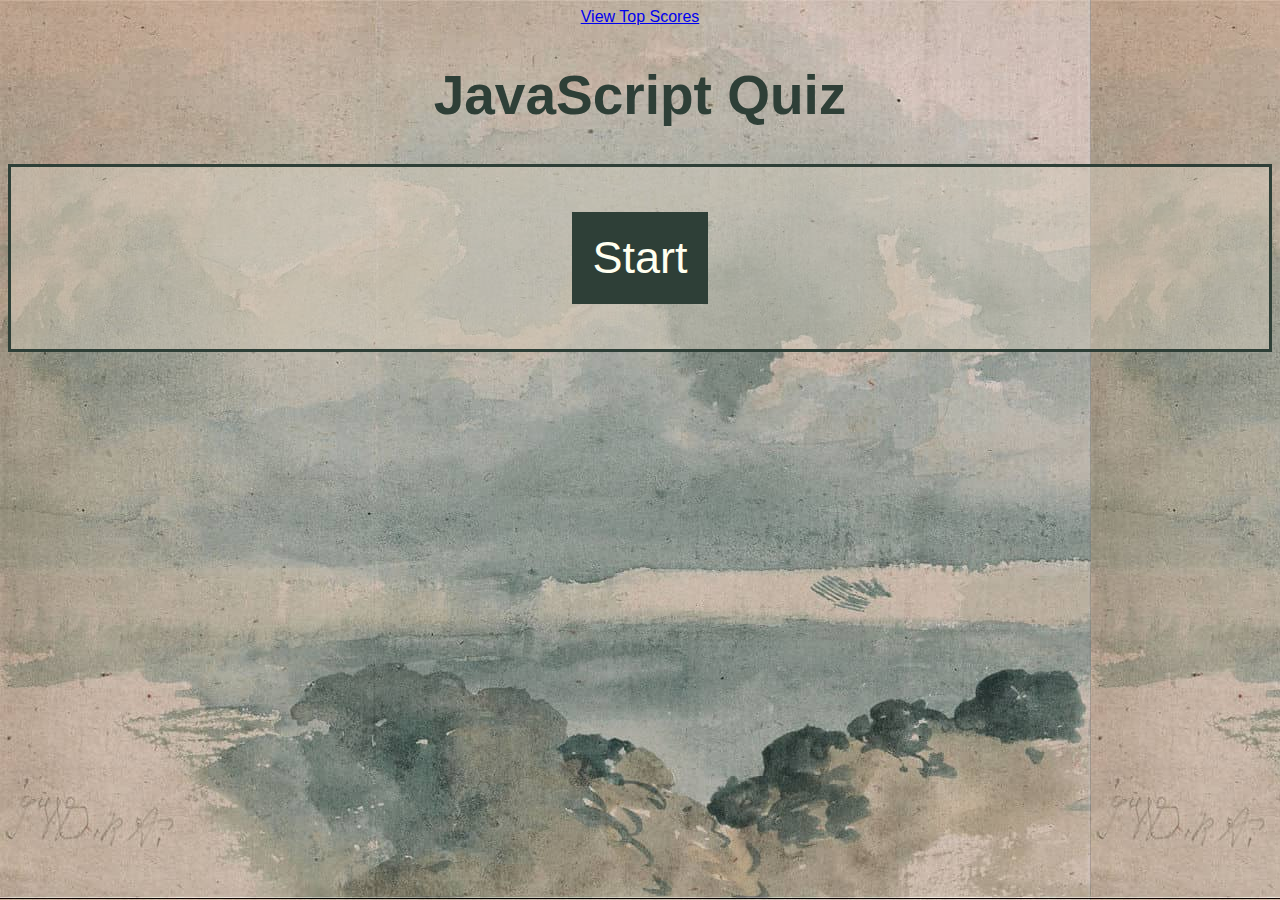
<file: index.html>
<!DOCTYPE html>
<html lang="en">
    <head>
        <meta charset="UTF-8">
        <meta name="viewport" content="width=device-width, initial-scale=1.0">
        <meta http-equiv="X-UA-Compatible" content="ie=edge">
        <title>JS Quiz</title>
        <link rel="stylesheet" href="./assets/css/style.css">
    </head>

    <body>
        <div><a href='scores.html'>View Top Scores</a></div>
        <header>
            <h1 class="page-title">JavaScript Quiz</h1>
        </header>
        <main>
            <div class="container" id="container">
                <div class="button" id="button">
                    <button class="start" id="start">Start</button>
                </div>
                <section class="questionscontainer hide" id="questionscontainer">
                    <h2 id="title"></h2>
                </section>
                <div class="answers hide" id="answers">
                    <button class="ansbutton" id="a" onclick="checkanswers('a')"></button>
                    <button class="ansbutton" id="b" onclick="checkanswers('b')"></button>
                    <button class="ansbutton" id="c" onclick="checkanswers('c')"></button>
                    <button class="ansbutton" id="d" onclick="checkanswers('d')"></button>
                </div>
                <div class="submit hide" id="finalscore">
                    <div id="score"></div>
                    <input type="text" placeholder="Enter your initials" id="initials"/>
                    <button id="submitbutton" onclick="savescore()">Submit your Score</button>
                </div>
            </div>
        </main>
        <script src="./assets/js/script.js"></script>
    </body>
</html>
</file>
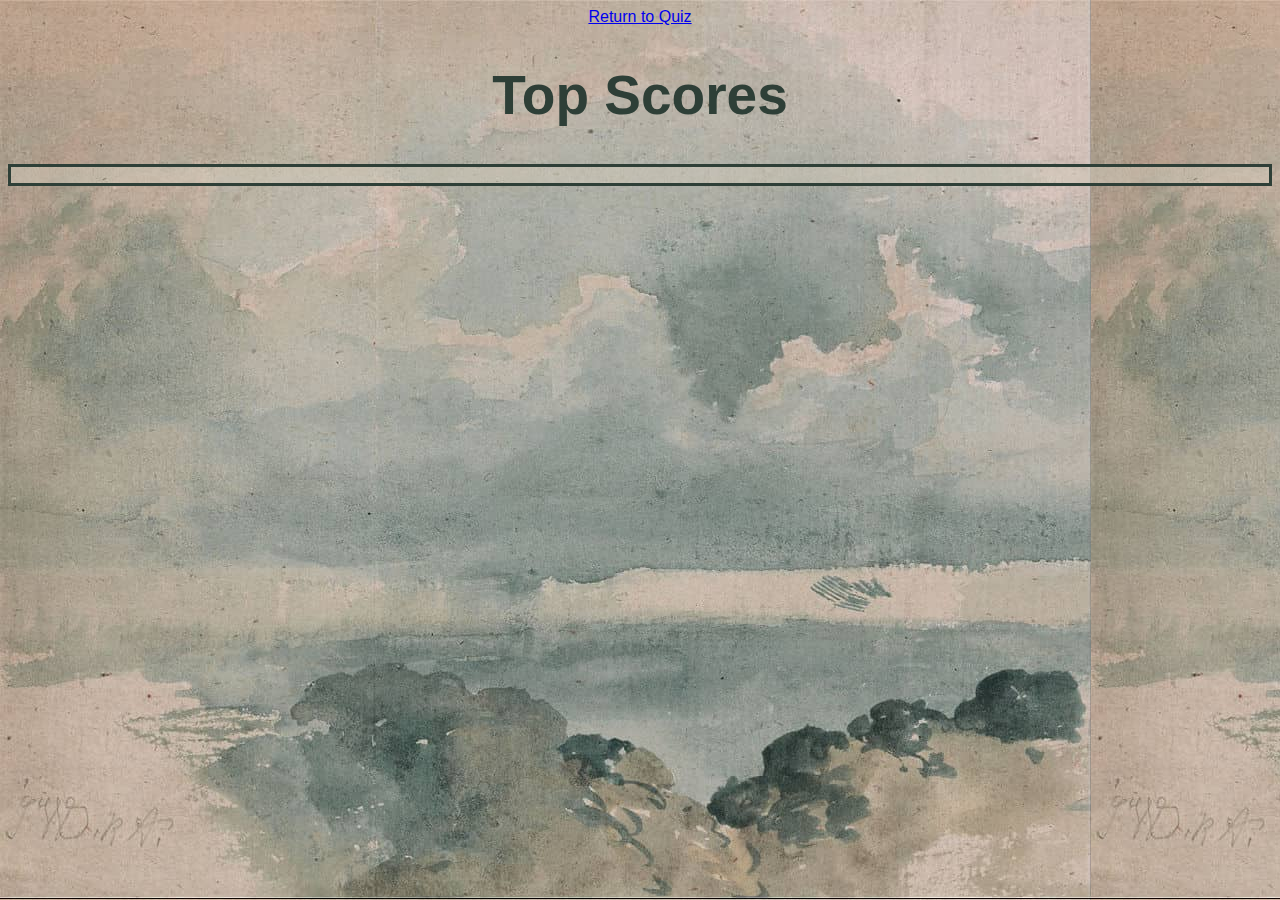
<file: scores.html>
<!DOCTYPE html>
<html lang="en">
  <head>
    <meta charset="UTF-8" />
    <meta name="viewport" content="width=device-width, initial-scale=1.0" />
    <meta http-equiv="X-UA-Compatible" content="ie=edge" />
    <title>Highscores</title>
    <link rel="stylesheet" href="./assets/css/style.css" />
  </head>
  <body>
      <div><a href="index.html">Return to Quiz</a></div>
      <header>
        <h1>Top Scores</h1>
      </header>
      <main>
        <ol id="highscores"></ol>
      </main>
  </body>
</html>
</file>
<file: assets/css/style.css>
html {
    background-image: url("../images/background.jpeg");
}

* {
    font-family: 'Lucida Sans', 'Lucida Sans Regular', 'Lucida Grande', 'Lucida Sans Unicode', Geneva, Verdana, sans-serif;
}

header h1 {
    text-align: center;
    font-size: 55px;
    color: #2E3F37;
}

div {
    text-align:center;
}


main {
    border: 3px solid #2E3F37;
    background-color: rgba(212, 204, 188, 0.5);
}

button {
    background-color: #2E3F37;
    border: 5px;
    color: ivory;
    padding: 20px;
    text-align: center;
    font-size: 45px;
    margin: 45px;
}

.questions {
    text-align: center;
}

.ansbutton {
    font-size: 20px;
}

.hide {
    display: none;
}

.show {
    display: inline;
}
</file>
